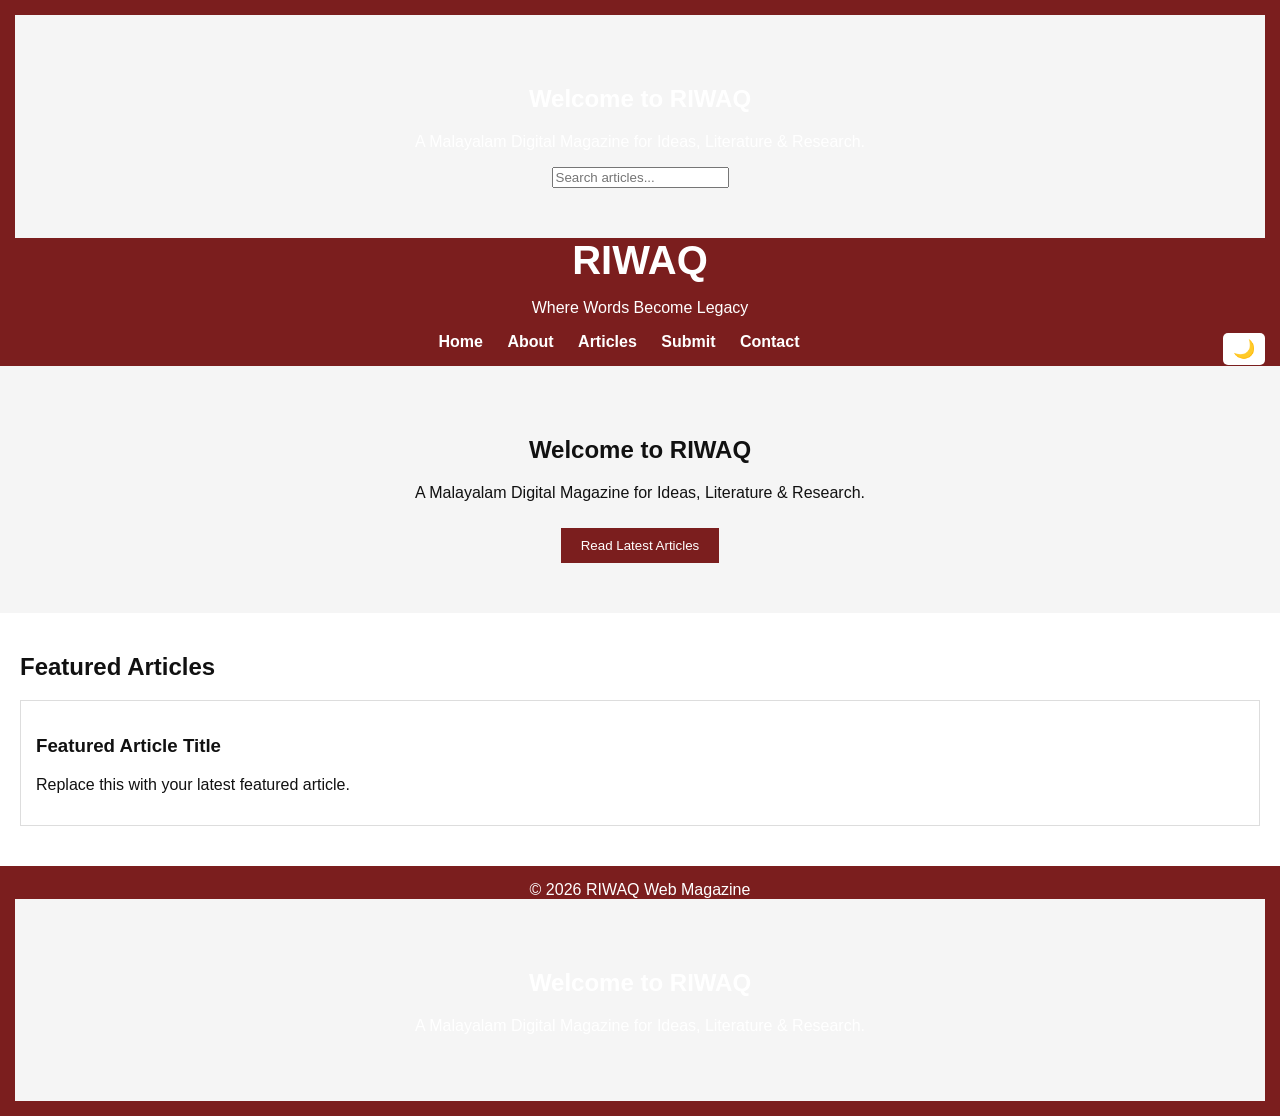
<file: index.html>
<!DOCTYPE html>
<html lang="ml">
<head>
  <meta charset="UTF-8">
  <meta name="viewport" content="width=device-width, initial-scale=1.0">
  <title>RIWAQ | Web Magazine</title>
  <link rel="stylesheet" href="style.css">
</head>

<body>

<header>
  <section class="hero">
  <h2>Welcome to RIWAQ</h2>
  <p>A Malayalam Digital Magazine for Ideas, Literature & Research.</p>

  <input type="text" placeholder="Search articles..." id="searchBox">
    
  </section>
  <div class="logo">
    <h1>RIWAQ</h1>
    <p>Where Words Become Legacy</p>
  </div>
<button onclick="toggleDarkMode()" class="dark-btn">🌙</button>
  

    <nav>
  <a href="index.html">Home</a>
  <a href="about.html">About</a>
  <a href="articles.html">Articles</a>
  <a href="submit.html">Submit</a>
  <a href="contact.html">Contact</a>
    </nav>
  </nav>
</header>

<section class="hero">
  <h2>Welcome to RIWAQ</h2>
  <p>A Malayalam Digital Magazine for Ideas, Literature & Research.</p>

  <button>Read Latest Articles</button>
</section>

<section class="featured">
  <h2>Featured Articles</h2>

  <div class="card">
    <h3>Featured Article Title</h3>
    <p>Replace this with your latest featured article.</p>
  </div>

</section>

<footer>

© 2026 RIWAQ Web Magazine
<section class="hero">
  <h2>Welcome to RIWAQ</h2>
  <p>A Malayalam Digital Magazine for Ideas, Literature & Research.</p>

</section>
</footer>

<script src="script.js"></script>

</body>
</html>
</file>
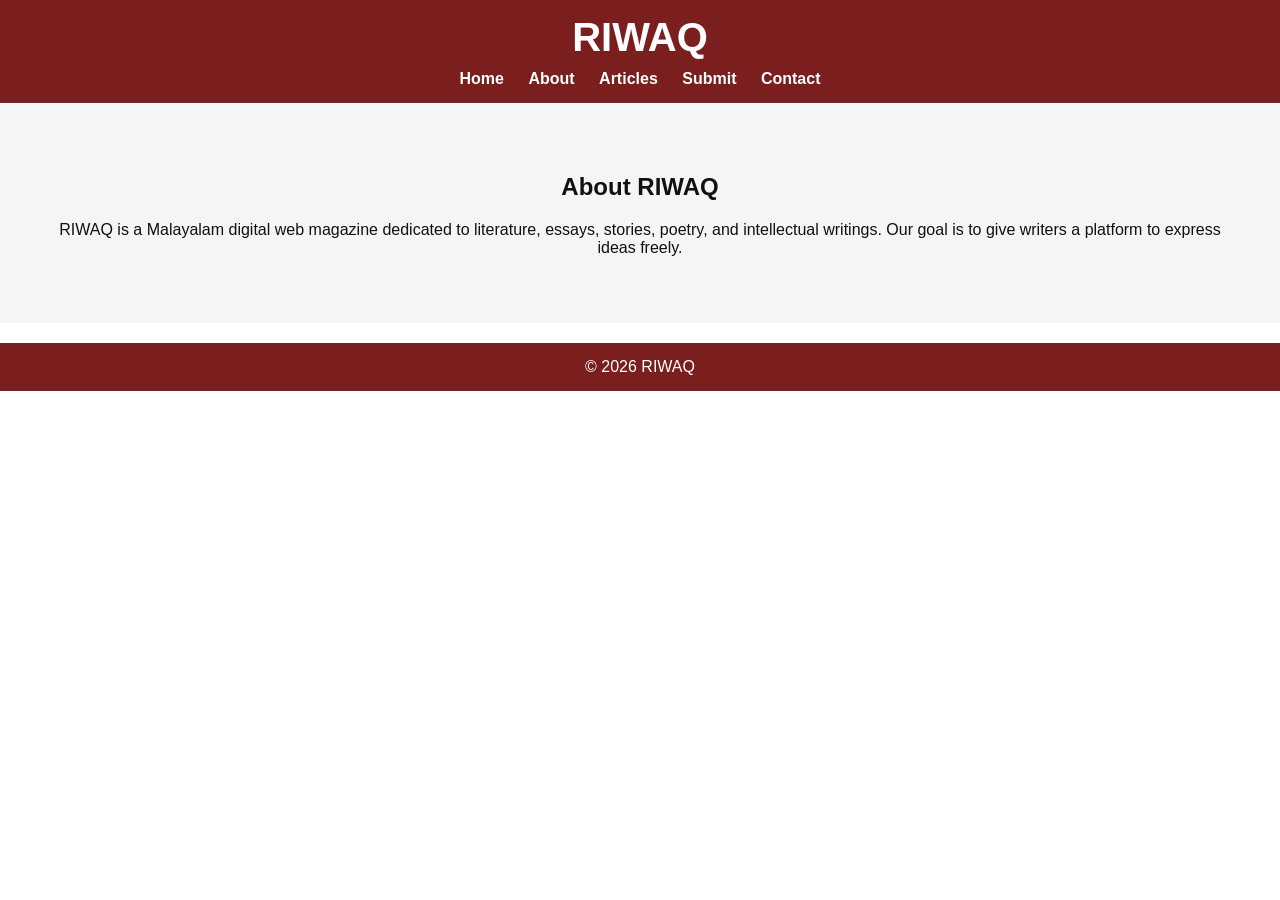
<file: about.html>
<!DOCTYPE html>
<html lang="ml">
<head>
  <meta charset="UTF-8">
  <title>About - RIWAQ</title>
  <link rel="stylesheet" href="style.css">
</head>

<body>

<header>
  <h1>RIWAQ</h1>
  <nav>
    <a href="index.html">Home</a>
    <a href="about.html">About</a>
    <a href="articles.html">Articles</a>
    <a href="submit.html">Submit</a>
    <a href="contact.html">Contact</a>
  </nav>
</header>

<section class="hero">
  <h2>About RIWAQ</h2>
  <p>
    RIWAQ is a Malayalam digital web magazine dedicated to literature, essays, stories, poetry, and intellectual writings.  
    Our goal is to give writers a platform to express ideas freely.
  </p>
</section>

<footer>
  © 2026 RIWAQ
</footer>

</body>
</html>
</file>
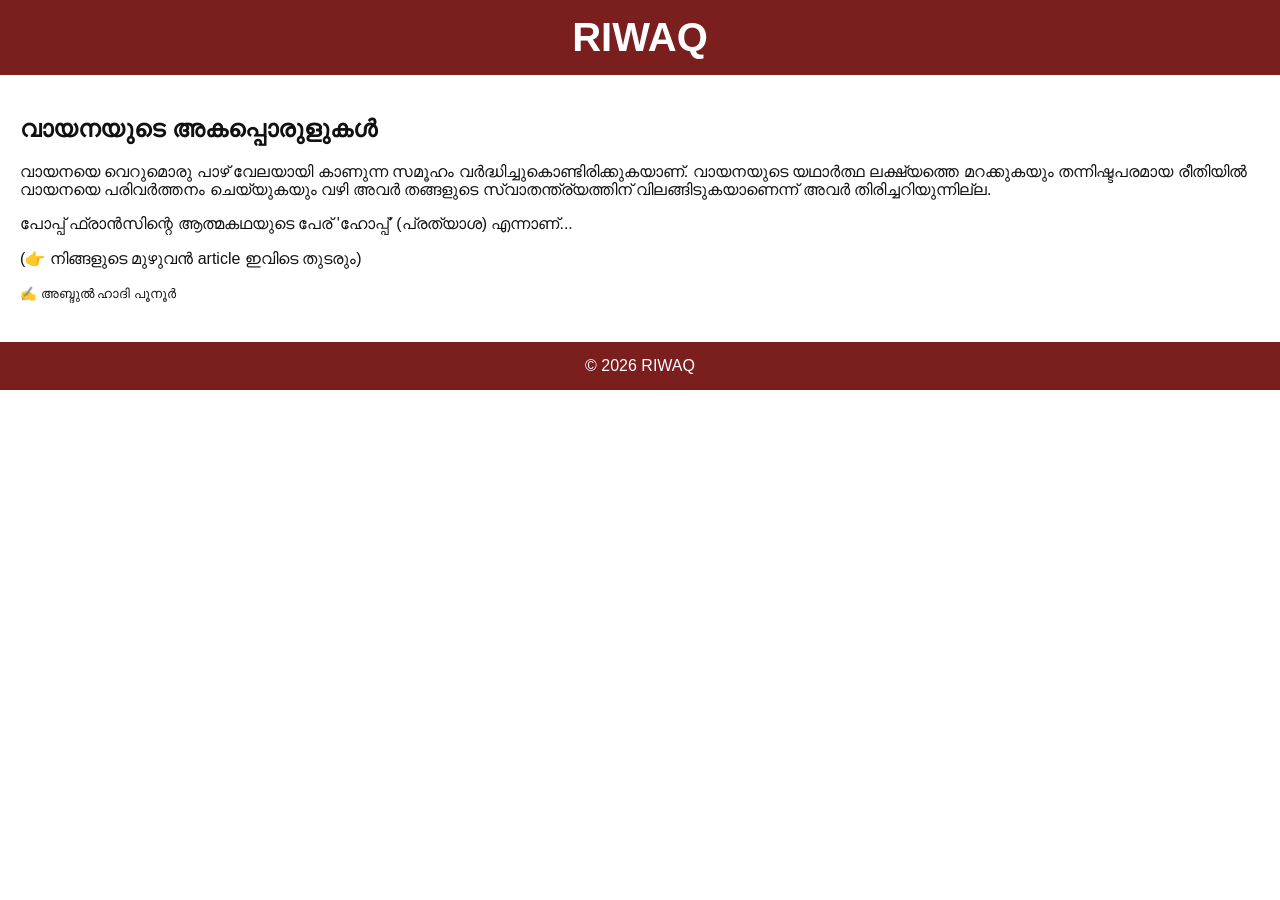
<file: article1.html>
<!DOCTYPE html>
<html lang="ml">
<head>
  <meta charset="UTF-8">
  <title>വായനയുടെ അകപ്പൊരുളുകൾ</title>
  <link rel="stylesheet" href="style.css">
</head>

<body>

<header>
  <h1>RIWAQ</h1>
</header>

<section class="featured">

  <h2>വായനയുടെ അകപ്പൊരുളുകൾ</h2>

  <p>
    വായനയെ വെറുമൊരു പാഴ് വേലയായി കാണുന്ന സമൂഹം വർദ്ധിച്ചുകൊണ്ടിരിക്കുകയാണ്. വായനയുടെ യഥാർത്ഥ ലക്ഷ്യത്തെ മറക്കുകയും തന്നിഷ്ടപരമായ രീതിയിൽ വായനയെ പരിവർത്തനം ചെയ്യുകയും വഴി അവർ തങ്ങളുടെ സ്വാതന്ത്ര്യത്തിന് വിലങ്ങിടുകയാണെന്ന് അവർ തിരിച്ചറിയുന്നില്ല.
  </p>

  <p>
    പോപ്പ് ഫ്രാൻസിന്റെ ആത്മകഥയുടെ പേര് 'ഹോപ്പ്' (പ്രത്യാശ) എന്നാണ്...
  </p>

  <p>
    (👉 നിങ്ങളുടെ മുഴുവൻ article ഇവിടെ തുടരും)
  </p>

  <small>✍️ അബ്ദുൽ ഹാദി പൂനൂർ</small>

</section>

<footer>
  © 2026 RIWAQ
</footer>

</body>
</html>
</file>
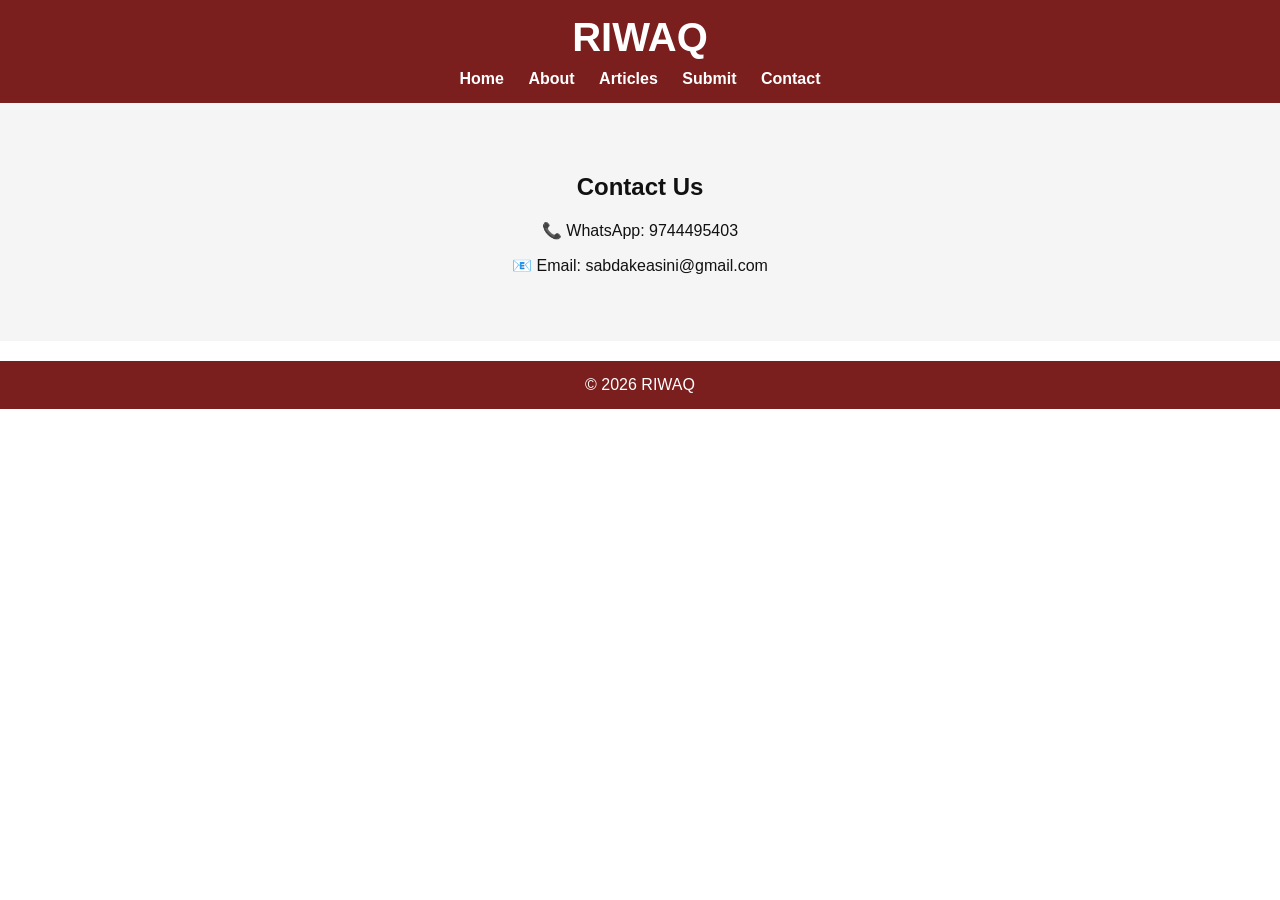
<file: contact.html>
<!DOCTYPE html>
<html lang="ml">
<head>
  <meta charset="UTF-8">
  <title>Contact - RIWAQ</title>
  <link rel="stylesheet" href="style.css">
</head>

<body>

<header>
  <h1>RIWAQ</h1>
  <nav>
    <a href="index.html">Home</a>
    <a href="about.html">About</a>
    <a href="articles.html">Articles</a>
    <a href="submit.html">Submit</a>
    <a href="contact.html">Contact</a>
  </nav>
</header>

<section class="hero">
  <h2>Contact Us</h2>
  <p>📞 WhatsApp: 9744495403</p>
  <p>📧 Email: sabdakeasini@gmail.com</p>
</section>

<footer>
  © 2026 RIWAQ
</footer>

</body>
</html>
</file>
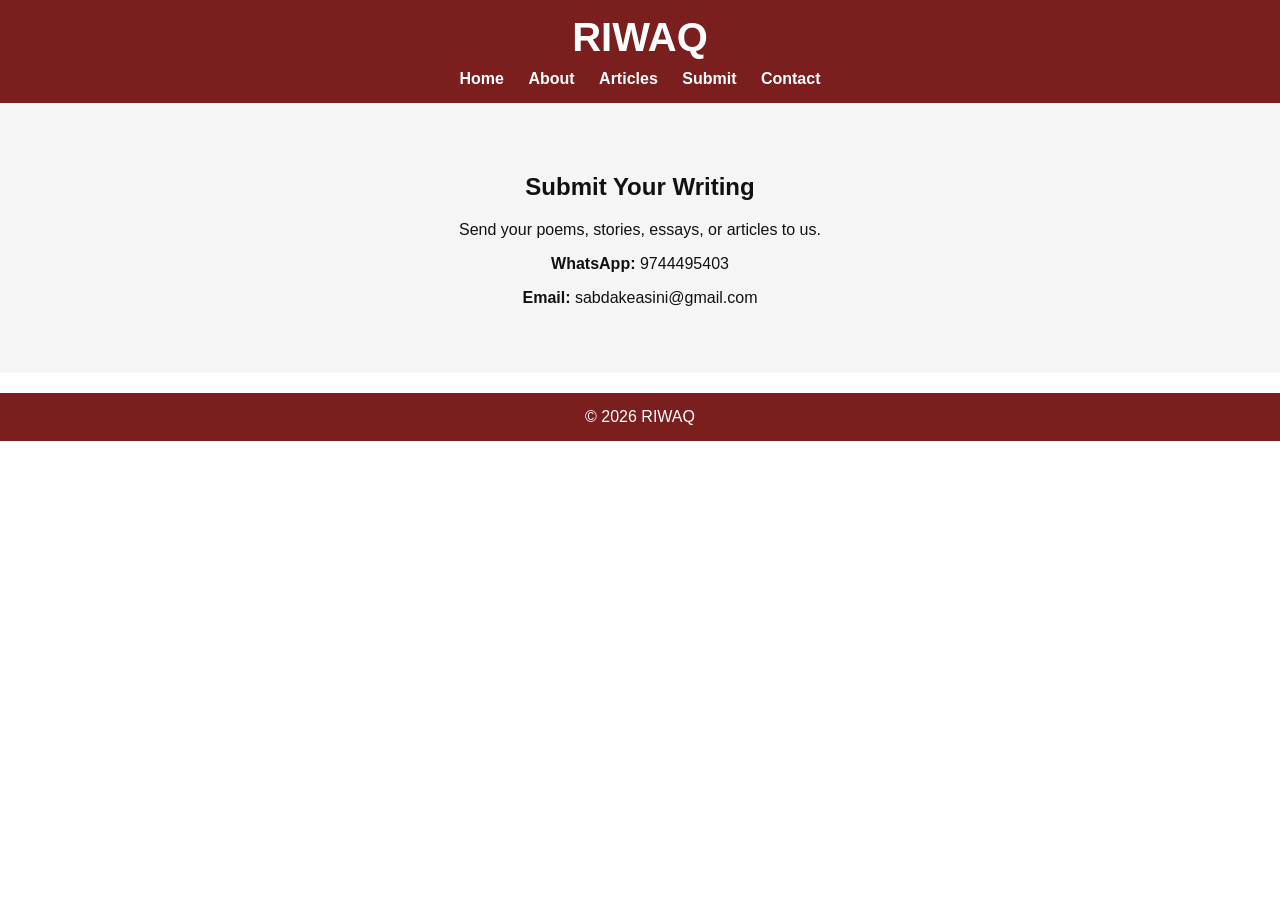
<file: submit.html>
<!DOCTYPE html>
<html lang="ml">
<head>
  <meta charset="UTF-8">
  <title>Submit - RIWAQ</title>
  <link rel="stylesheet" href="style.css">
</head>

<body>

<header>
  <h1>RIWAQ</h1>
  <nav>
    <a href="index.html">Home</a>
    <a href="about.html">About</a>
    <a href="articles.html">Articles</a>
    <a href="submit.html">Submit</a>
    <a href="contact.html">Contact</a>
  </nav>
</header>

<section class="hero">
  <h2>Submit Your Writing</h2>
  <p>Send your poems, stories, essays, or articles to us.</p>

  <p><b>WhatsApp:</b> 9744495403</p>
  <p><b>Email:</b> sabdakeasini@gmail.com</p>
</section>

<footer>
  © 2026 RIWAQ
</footer>

</body>
</html>
</file>
<file: style.css>
body{
  margin:0;
  font-family: Arial, sans-serif;
  background:#fff;
  color:#111;
}

header{
  background:#7b1e1e;
  color:white;
  padding:15px;
  text-align:center;
}

header h1{
  margin:0;
  font-size:40px;
}

nav{
  margin-top:10px;
}

nav a{
  color:white;
  margin:0 10px;
  text-decoration:none;
  font-weight:bold;
}
body.dark{
  background:#111;
  color:#fff;
}

body.dark header{
  background:#000;
}
.card img{
  width:100%;
  height:180px;
  object-fit:cover;
  border-radius:5px;
}
body.dark .card{
  background:#1a1a1a;
  color:#fff;
}.dark-btn{
  float:right;
  background:#fff;
  color:#7b1e1e;
  border:none;
  padding:5px 10px;
  cursor:pointer;
  font-size:18px;
  border-radius:5px;
}
.hero{
  padding:50px;
  text-align:center;
  background:#f5f5f5;
}

.hero button{
  padding:10px 20px;
  background:#7b1e1e;
  color:white;
  border:none;
  cursor:pointer;
  margin-top:10px;
}

.featured{
  padding:20px;
}

.card{
  background:#fff;
  border:1px solid #ddd;
  padding:15px;
  margin-top:10px;
}

footer{
  text-align:center;
  padding:15px;
  background:#7b1e1e;
  color:white;
  margin-top:20px;
}
body.dark{
  background:#111;
  color:#fff;
}

body.dark header{
  background:#000;
}

body.dark .card{
  background:#1a1a1a;
  color:#fff;
}
</file>
